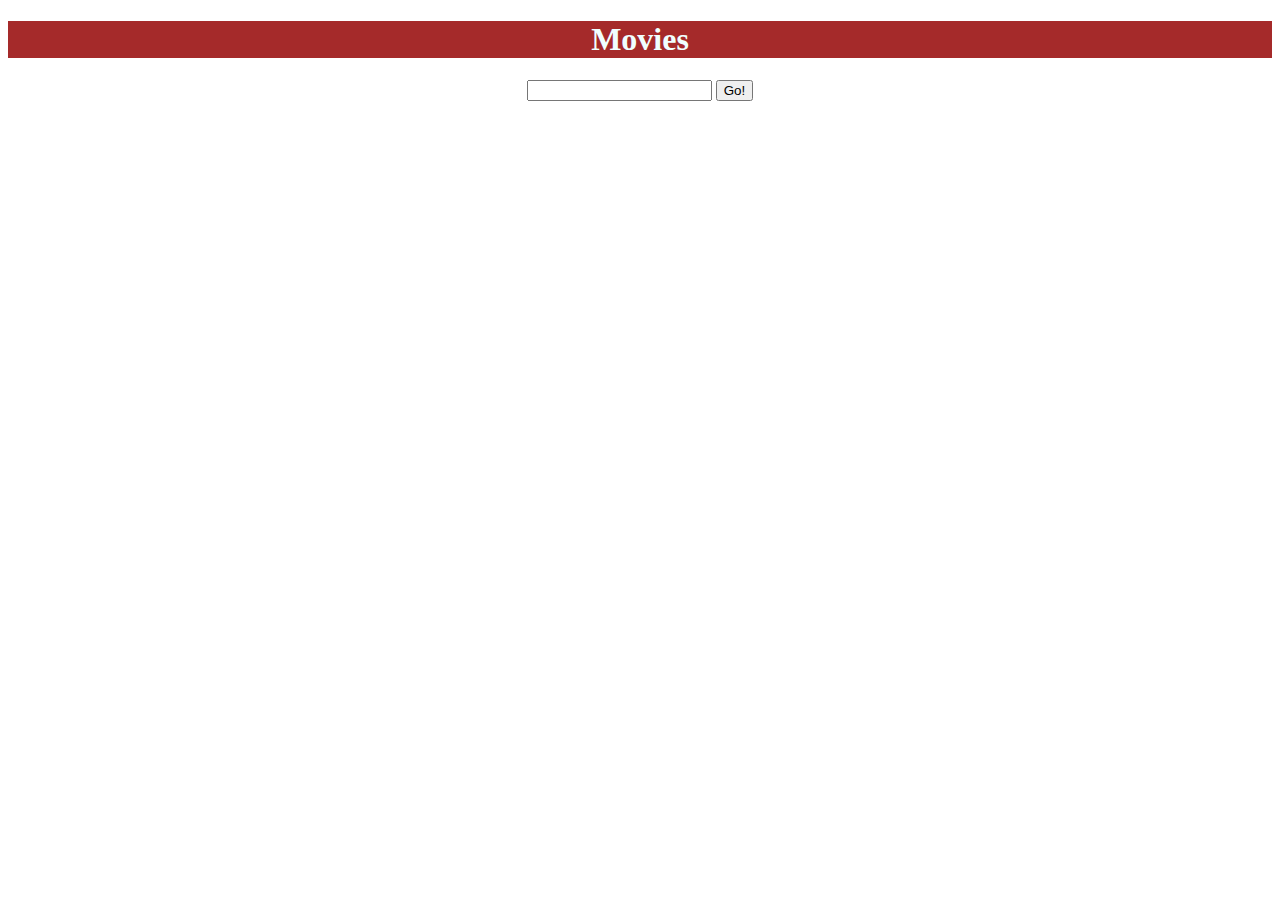
<file: index.html>
<!DOCTYPE html>
<html>
<head>
    <meta charset="utf-8">
    <meta http-equiv="X-UA-Compatible" content="IE=edge">
    <title>Movie</title>
    <meta name="viewport" content="width=device-width, initial-scale=1">
    <link rel="stylesheet" href="index.css">
</head>
<body>
    <h1>Movies</h1>
    <!--div class="movies"id="movielist"></div-->
    <div class="search">
        <input id="keyword"type="text">
        <input id="go"type="button" value="Go!">
    </div>
    <table id="movielist"></table>
    <script src="https://code.jquery.com/jquery-3.3.1.js" integrity="sha256-2Kok7MbOyxpgUVvAk/HJ2jigOSYS2auK4Pfzbm7uH60=" crossorigin="anonymous"></script>
    <script src="index.js"></script>
</body>
</html>
</file>
<file: index.css>
h1{
    text-align: center;
    color: azure;
    background-color: brown;
}
th{
    height: 50px;
}
table{
    width: 100%;
    border-collapse: collapse;
}
tr:hover{
    background-color: aqua;
}
td,tr,th{
    border: 1px solid blue;
    padding: 15px;
    text-align: center;
}
.search{
    text-align: center;
    margin-bottom: 2%;
}
/* .movies{
    display: flex;
    flex-wrap: wrap;
    height:  500px;
    margin: 7px;
} */
/* For desktop: */
/* .col-1 {width: 8.33%;}
.col-2 {width: 16.66%;}
.col-3 {width: 25%;}
.col-4 {width: 33.33%;}
.col-5 {width: 41.66%;}
.col-6 {width: 50%;}
.col-7 {width: 58.33%;}
.col-8 {width: 66.66%;}
.col-9 {width: 75%;}
.col-10 {width: 83.33%;}
.col-11 {width: 91.66%;}
.col-12 {width: 100%;}
@media only screen and (max-width: 768px) {
  /* For mobile phones: */
  /* [class*="col-"] {
    width: 100%;
  }
} */
</file>
